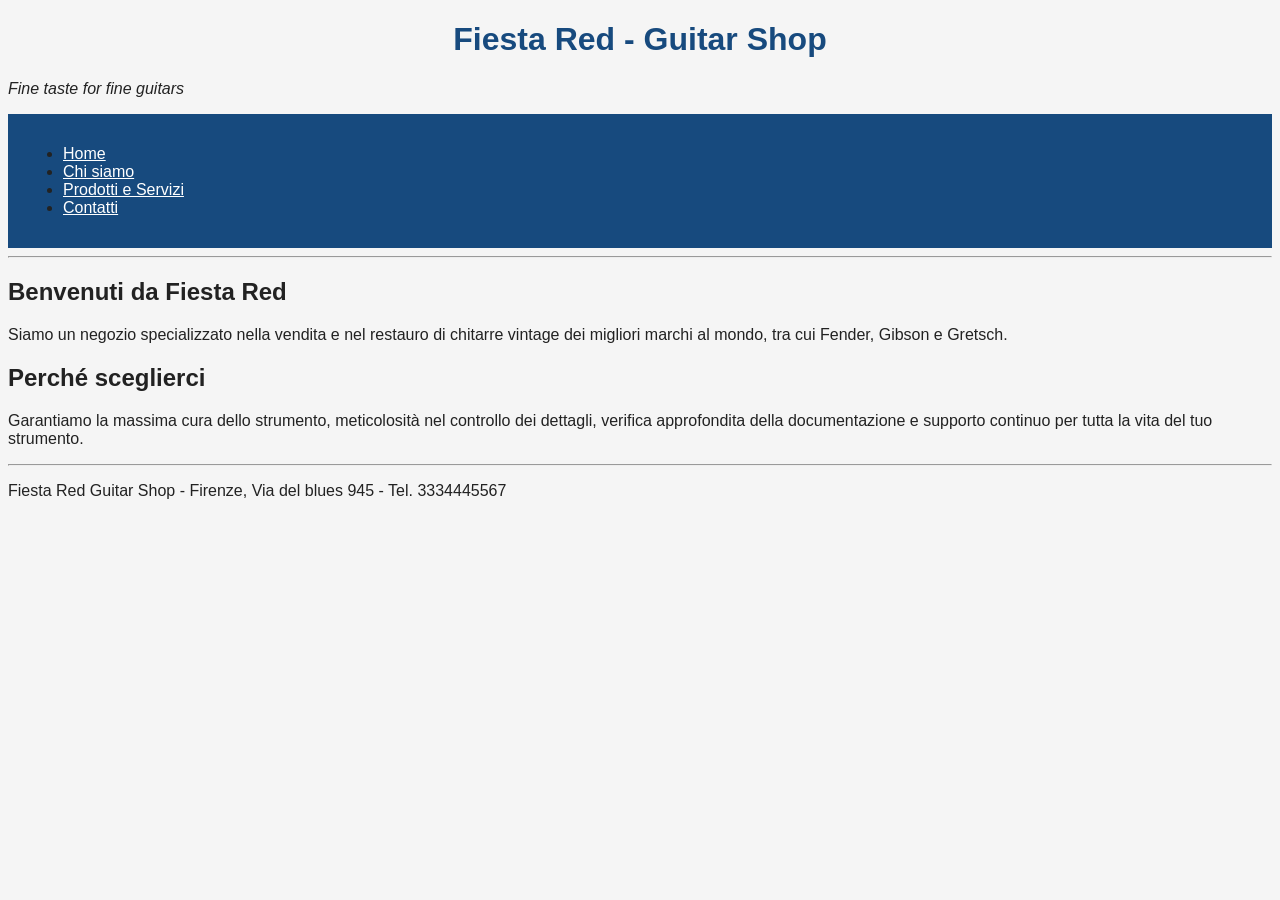
<file: index.html>
<!DOCTYPE html>

<html lang="it">

<head>
<link rel="stylesheet" href="style.css">
<meta charset="UTF-8">

<meta name="viewport" content="width=device-width, initial-scale=1.0">

<title>Fiesta Red - Guitar Shop | Home</title>

</head>

<body>



<header>

<h1>Fiesta Red - Guitar Shop</h1>

<p><em>Fine taste for fine guitars</em></p>

<nav>

<ul>

<li><a href="index.html">Home</a></li>

<li><a href="chi-siamo.html">Chi siamo</a></li>

<li><a href="prodotti-servizi.html">Prodotti e Servizi</a></li>

<li><a href="contatti.html">Contatti</a></li>

</ul>

</nav>

</header>



<hr>



<main>

<section>

<h2>Benvenuti da Fiesta Red</h2>

<p>Siamo un negozio specializzato nella vendita e nel restauro di chitarre vintage dei migliori marchi al mondo, tra cui Fender, Gibson e Gretsch.</p>

</section>



<section>

<h2>Perché sceglierci</h2>

<p>Garantiamo la massima cura dello strumento, meticolosità nel controllo dei dettagli, verifica approfondita della documentazione e supporto continuo per tutta la vita del tuo strumento.</p>

</section>

</main>



<hr>



<footer>

<p>Fiesta Red Guitar Shop - Firenze, Via del blues 945 - Tel. 3334445567</p>

</footer>



</body>

</html>
</file>
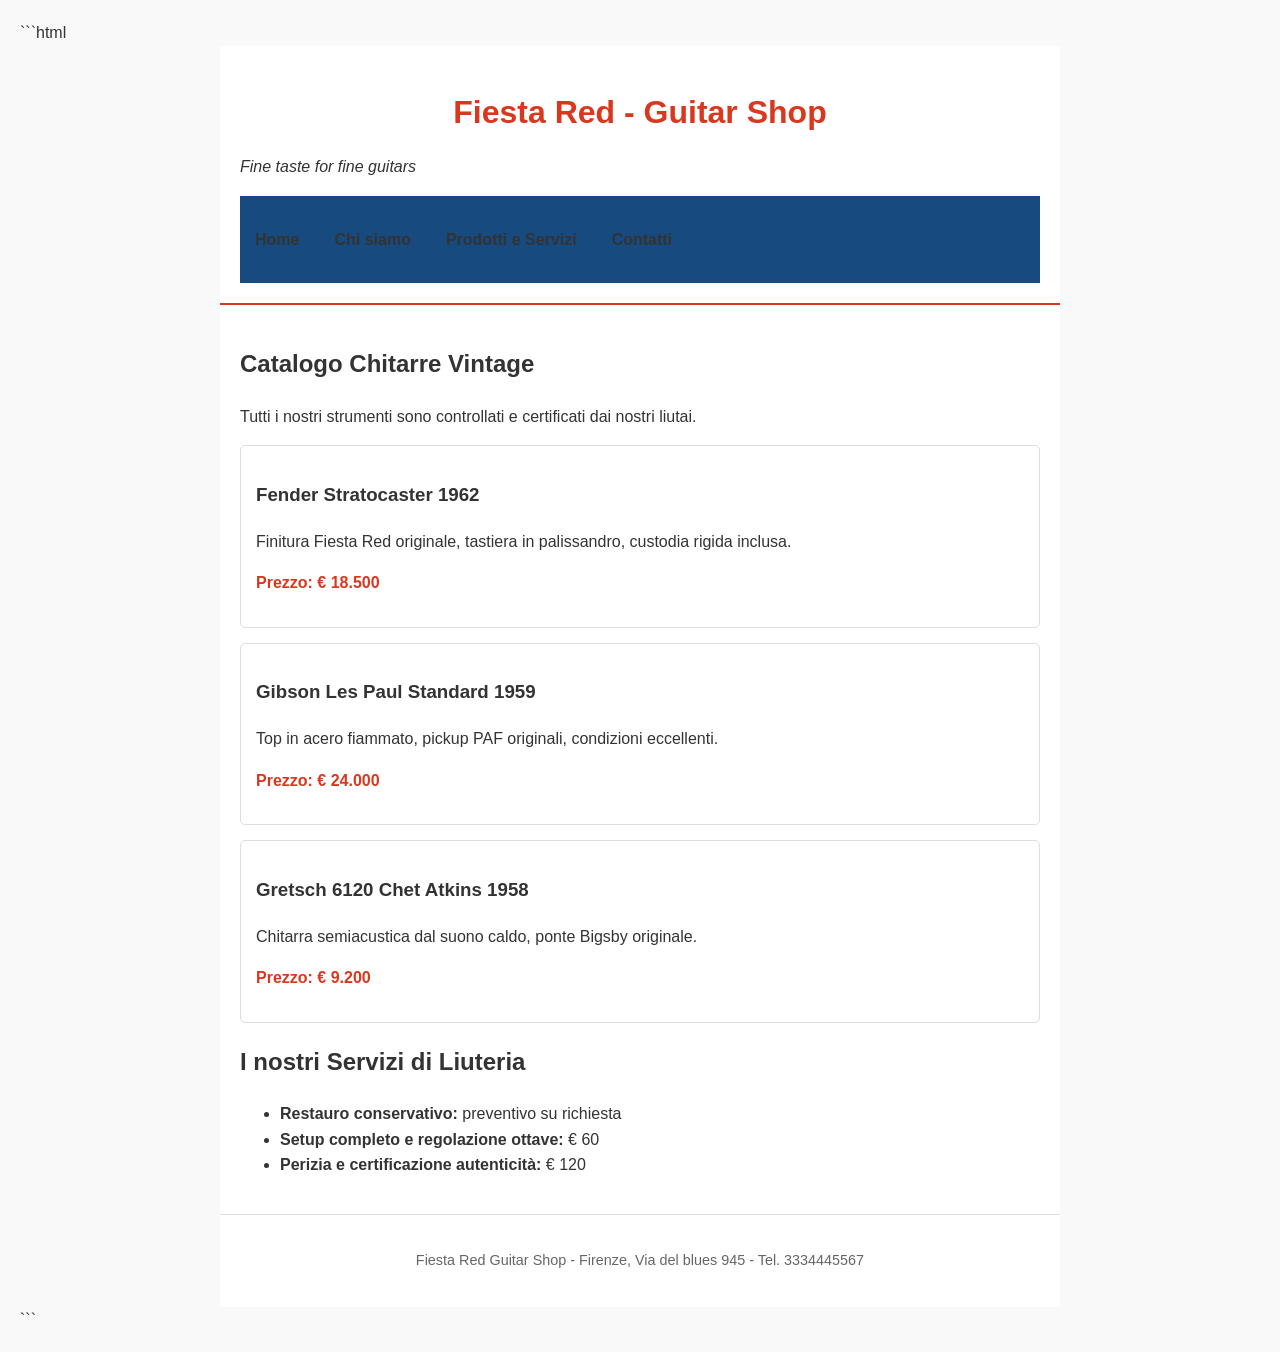
<file: prodotti-servizi.html>
```html
<!DOCTYPE html>
<html lang="it">
<head>
    <link rel="stylesheet" href="style.css">
    <meta charset="UTF-8">
    <meta name="viewport" content="width=device-width, initial-scale=1.0">
    <title>Fiesta Red - Guitar Shop | Prodotti e Servizi</title>
    <style>
        body {
            font-family: Arial, sans-serif;
            line-height: 1.6;
            margin: 0;
            padding: 20px;
            background-color: #f9f9f9;
            color: #333;
        }
        header, main, footer {
            max-width: 800px;
            margin: 0 auto;
            background-color: #fff;
            padding: 20px;
        }
        header {
            border-bottom: 2px solid #d9381e;
        }
        h1 {
            color: #d9381e;
            margin-bottom: 5px;
        }
        nav ul {
            list-style-type: none;
            padding: 0;
            display: flex;
            gap: 15px;
        }
        nav a {
            text-decoration: none;
            color: #333;
            font-weight: bold;
        }
        nav a:hover {
            color: #d9381e;
        }
        .prodotto {
            border: 1px solid #ddd;
            padding: 15px;
            margin-bottom: 15px;
            border-radius: 5px;
        }
        .prezzo {
            font-weight: bold;
            color: #d9381e;
        }
        footer {
            text-align: center;
            font-size: 0.9em;
            color: #666;
            border-top: 1px solid #ddd;
        }
    </style>
</head>
<body>

    <!-- Salva questo file esattamente con il nome: prodotti-servizi.html -->

    <header>
        <h1>Fiesta Red - Guitar Shop</h1>
        <p><em>Fine taste for fine guitars</em></p>
        <nav>
            <ul>
                <li><a href="index.html">Home</a></li>
                <li><a href="chi-siamo.html">Chi siamo</a></li>
                <li><a href="prodotti-servizi.html">Prodotti e Servizi</a></li>
                <li><a href="contatti.html">Contatti</a></li>
            </ul>
        </nav>
    </header>

    <main>
        <section>
            <h2>Catalogo Chitarre Vintage</h2>
            <p>Tutti i nostri strumenti sono controllati e certificati dai nostri liutai.</p>

            <div class="prodotto">
                <h3>Fender Stratocaster 1962</h3>
                <p>Finitura Fiesta Red originale, tastiera in palissandro, custodia rigida inclusa.</p>
                <p class="prezzo">Prezzo: € 18.500</p>
            </div>

            <div class="prodotto">
                <h3>Gibson Les Paul Standard 1959</h3>
                <p>Top in acero fiammato, pickup PAF originali, condizioni eccellenti.</p>
                <p class="prezzo">Prezzo: € 24.000</p>
            </div>

            <div class="prodotto">
                <h3>Gretsch 6120 Chet Atkins 1958</h3>
                <p>Chitarra semiacustica dal suono caldo, ponte Bigsby originale.</p>
                <p class="prezzo">Prezzo: € 9.200</p>
            </div>
        </section>

        <section>
            <h2>I nostri Servizi di Liuteria</h2>
            <ul>
                <li><strong>Restauro conservativo:</strong> preventivo su richiesta</li>
                <li><strong>Setup completo e regolazione ottave:</strong> € 60</li>
                <li><strong>Perizia e certificazione autenticità:</strong> € 120</li>
            </ul>
        </section>
    </main>

    <footer>
        <p>Fiesta Red Guitar Shop - Firenze, Via del blues 945 - Tel. 3334445567</p>
    </footer>

</body>
</html>

```
</file>
<file: style.css>
body {
	background-color: #f5f5f5;
	font-family: Arial, sans-serif;
	color: #222222;
}
 
h1 {
	color: #174a7e;
	text-align: center;
}
 
nav {
	background-color: #174a7e;
	padding: 15px;
}
 
nav a {
	color: white;
	margin-right: 20px;
}
</file>
